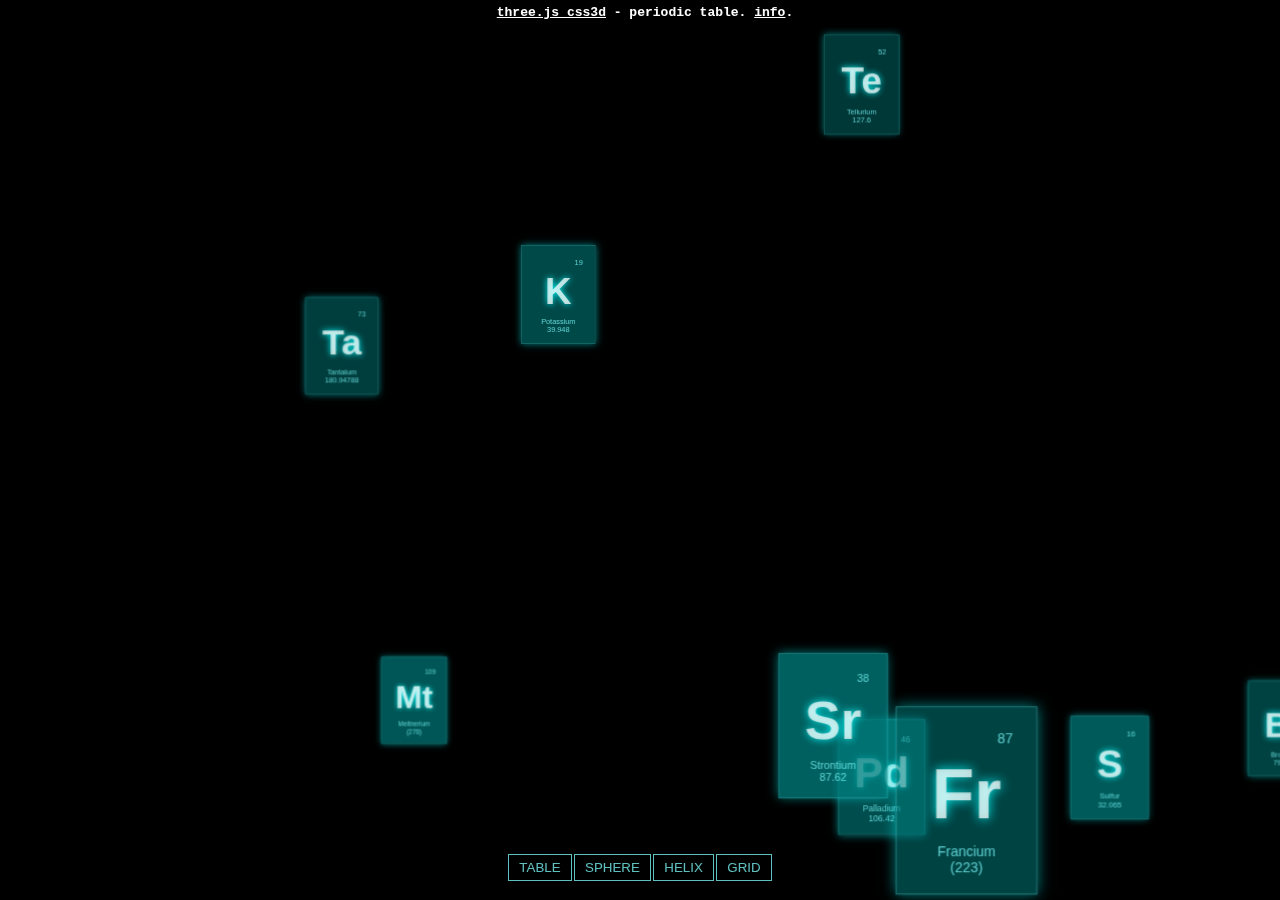
<file: elements_example/index.html>
<!DOCTYPE html>
<html>
	<head>
		<title>three.js css3d - periodic table</title>
		<meta charset="utf-8">
		<meta name="viewport" content="width=device-width, user-scalable=no, minimum-scale=1.0, maximum-scale=1.0">
        <link rel="stylesheet" href="css/styles.css">
	</head>
	<body>
		<script src="js/three.min.js"></script>
		<script src="js/tween.min.js"></script>
		<script src="js/TrackballControls.js"></script>
        <script src="js/CSS3DRenderer.js"></script>

		<div id="info"><a href="http://threejs.org" target="_blank" rel="noopener">three.js css3d</a> - periodic table. <a href="https://plus.google.com/113862800338869870683/posts/QcFk5HrWran" target="_blank" rel="noopener">info</a>.</div>
		<div id="container"></div>
		<div id="menu">
			<button id="table">TABLE</button>
			<button id="sphere">SPHERE</button>
			<button id="helix">HELIX</button>
			<button id="grid">GRID</button>
        </div>
        
        <script src="js/app.js"></script>
	</body>
</html>
</file>
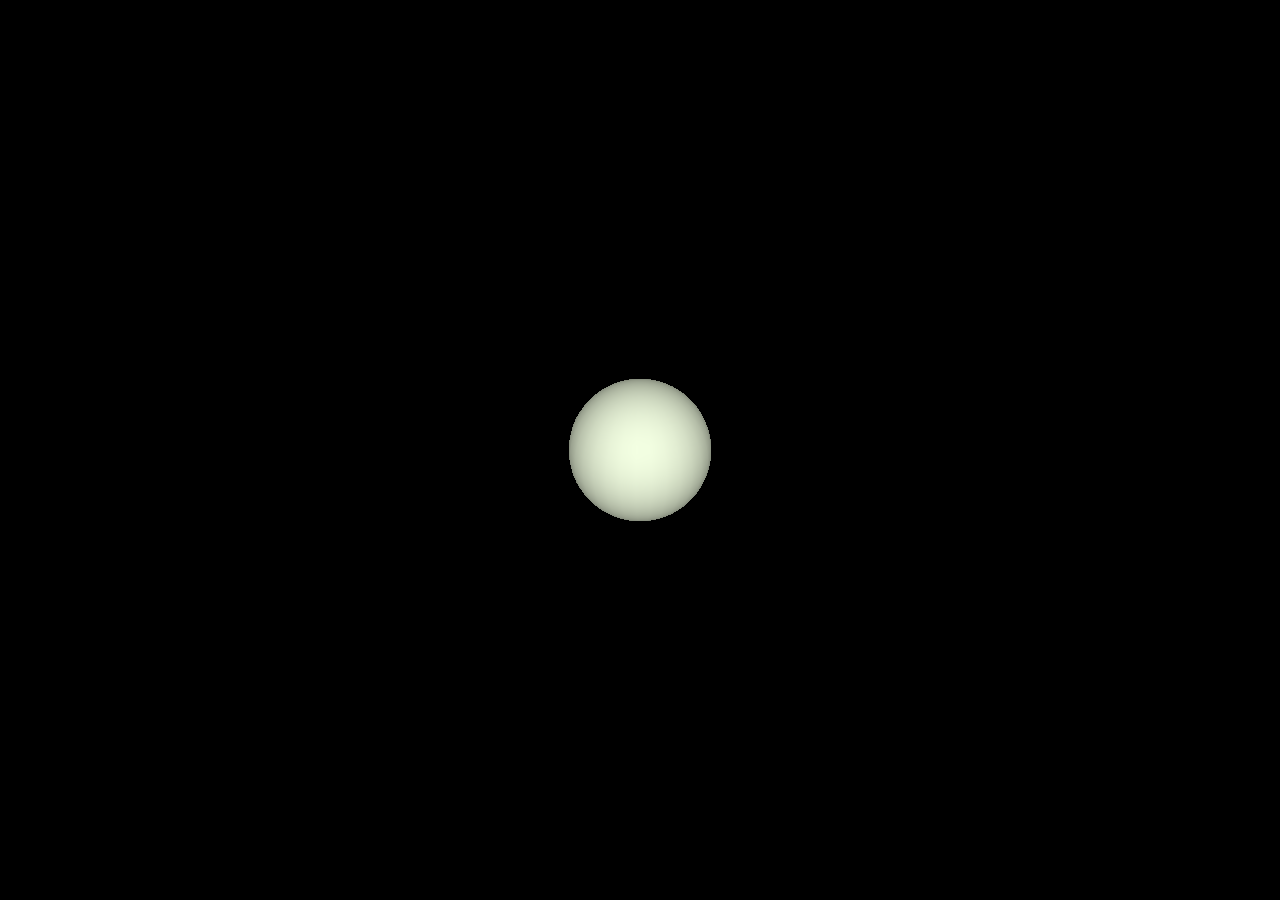
<file: geometry_example/index.html>
<!doctype html>
<html lang="en">
	<head>
        <title>My first three.js app</title>
        <!-- Import CSS -->
        <link rel="stylesheet" href="css/styles.css">
	</head>

	<body>
        <!-- <canvas id="myCanvas"></canvas> -->
        <!-- Import Scripts -->
        <script src="js/three.min.js"></script>
        <script src="js/app.js"></script>
	</body>
</html>
</file>
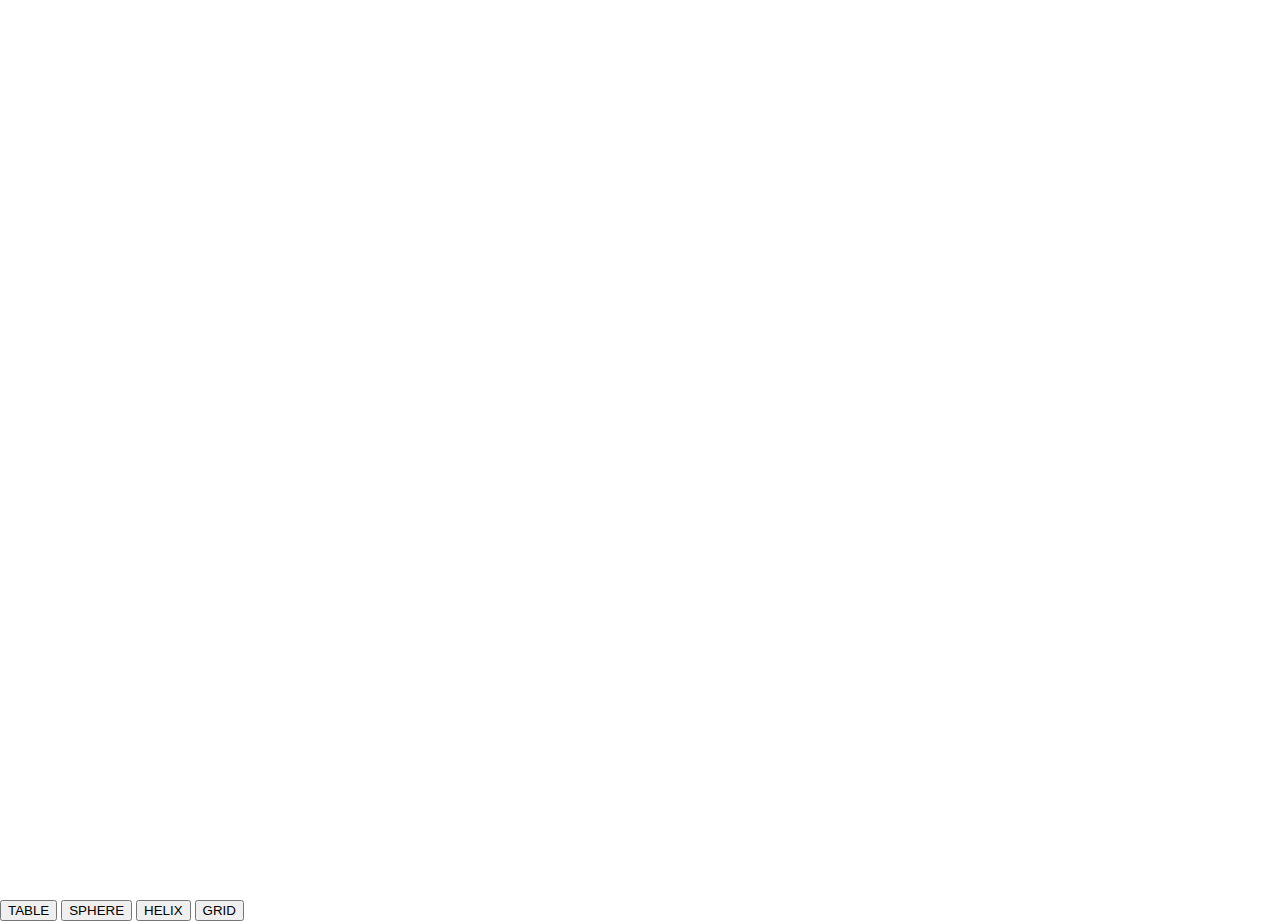
<file: spherical_example/index.html>
<!doctype html>
<html lang="en">
	<head>
        <title>My first three.js app</title>
        <!-- Import CSS -->
        <link rel="stylesheet" href="css/styles.css">
	</head>

	<body>
        <!-- <canvas id="myCanvas"></canvas> -->
        <!-- Import Scripts -->
        <div id="container"></div>
        <div id="menu">
                <button id="table">TABLE</button>
                <button id="sphere">SPHERE</button>
                <button id="helix">HELIX</button>
                <button id="grid">GRID</button>
            </div>
        <script src="js/three.min.js"></script>
        <script src="js/CSS3DRenderer.js"></script>
        <script src="js/TrackballControls.js"></script>
        <script src="js/tween.min.js"></script>
        <script src="js/app.js"></script>
	</body>
</html>
</file>
<file: elements_example/css/styles.css>
html, body {
    height: 100%;
}
body {
    background-color: #000000;
    margin: 0;
    font-family: Helvetica, sans-serif;;
    overflow: hidden;
}
a {
    color: #ffffff;
}
#info {
    position: absolute;
    width: 100%;
    color: #ffffff;
    padding: 5px;
    font-family: Monospace;
    font-size: 13px;
    font-weight: bold;
    text-align: center;
    z-index: 1;
}
#menu {
    position: absolute;
    bottom: 20px;
    width: 100%;
    text-align: center;
}
.element {
    width: 120px;
    height: 160px;
    box-shadow: 0px 0px 12px rgba(0,255,255,0.5);
    border: 1px solid rgba(127,255,255,0.25);
    text-align: center;
    cursor: default;
}
.element:hover {
    box-shadow: 0px 0px 12px rgba(0,255,255,0.75);
    border: 1px solid rgba(127,255,255,0.75);
}
    .element .number {
        position: absolute;
        top: 20px;
        right: 20px;
        font-size: 12px;
        color: rgba(127,255,255,0.75);
    }
    .element .symbol {
        position: absolute;
        top: 40px;
        left: 0px;
        right: 0px;
        font-size: 60px;
        font-weight: bold;
        color: rgba(255,255,255,0.75);
        text-shadow: 0 0 10px rgba(0,255,255,0.95);
    }
    .element .details {
        position: absolute;
        bottom: 15px;
        left: 0px;
        right: 0px;
        font-size: 12px;
        color: rgba(127,255,255,0.75);
    }
button {
    color: rgba(127,255,255,0.75);
    background: transparent;
    outline: 1px solid rgba(127,255,255,0.75);
    border: 0px;
    padding: 5px 10px;
    cursor: pointer;
}
button:hover {
    background-color: rgba(0,255,255,0.5);
}
button:active {
    color: #000000;
    background-color: rgba(0,255,255,0.75);
}
</file>
<file: geometry_example/css/styles.css>
body {
    margin: 0;
}
</file>
<file: spherical_example/css/styles.css>
body {
    margin: 0;
}
</file>
